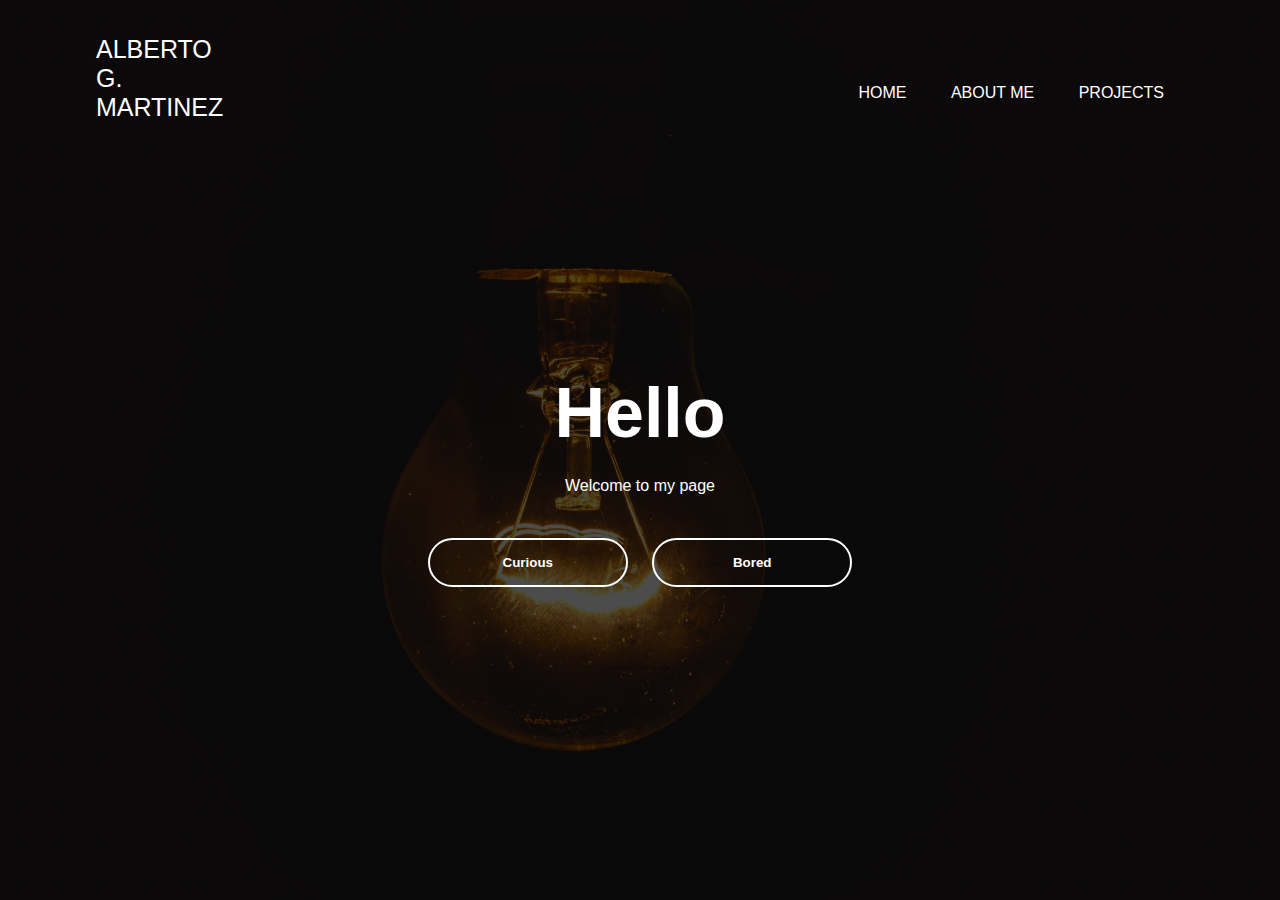
<file: index.html>
<!DOCTYPE html>
<html lang="en">
<head>
    <title>Alberto G Martinez</title>
    <link rel = "stylesheet" href="style.css">
    <meta charset="UTF-8">
    <meta http-equiv="X-UA-Compatible" content="IE=edge">
    <meta name="viewport" content="width=device-width, initial-scale=1.0">
</head>
<body>
    <div class="banner">
        <!--this is for the navigation bar up top of the screen-->
        <div class="navbar">
            <!--going to have to add a logo or something here, dont have anything atm-->
            <div class="name">
                <pre>
ALBERTO
G.
MARTINEZ
                </pre>
            </div>
            <ul>
                <!--these are the references for the navigation bar-->
                <li><a href="index.html">Home</a></li>
                <li><a href="pages/aboutmepage.html">About Me</a></li>
                <li><a href="pages/projectspage.html">Projects</a></li>
            </ul>
        </div>
        <!--creating a new section on the page-->
        <div class="content">
            <h1>Hello</h1>
            <p>Welcome to my page</p>
            <!--adding some buttons-->
            <div>
                <button type="button"><span></span>Curious</button>
                <button type="button"><span></span>Bored</button>
            </div>
        </div>
    </div>
</body>
</html>
</file>
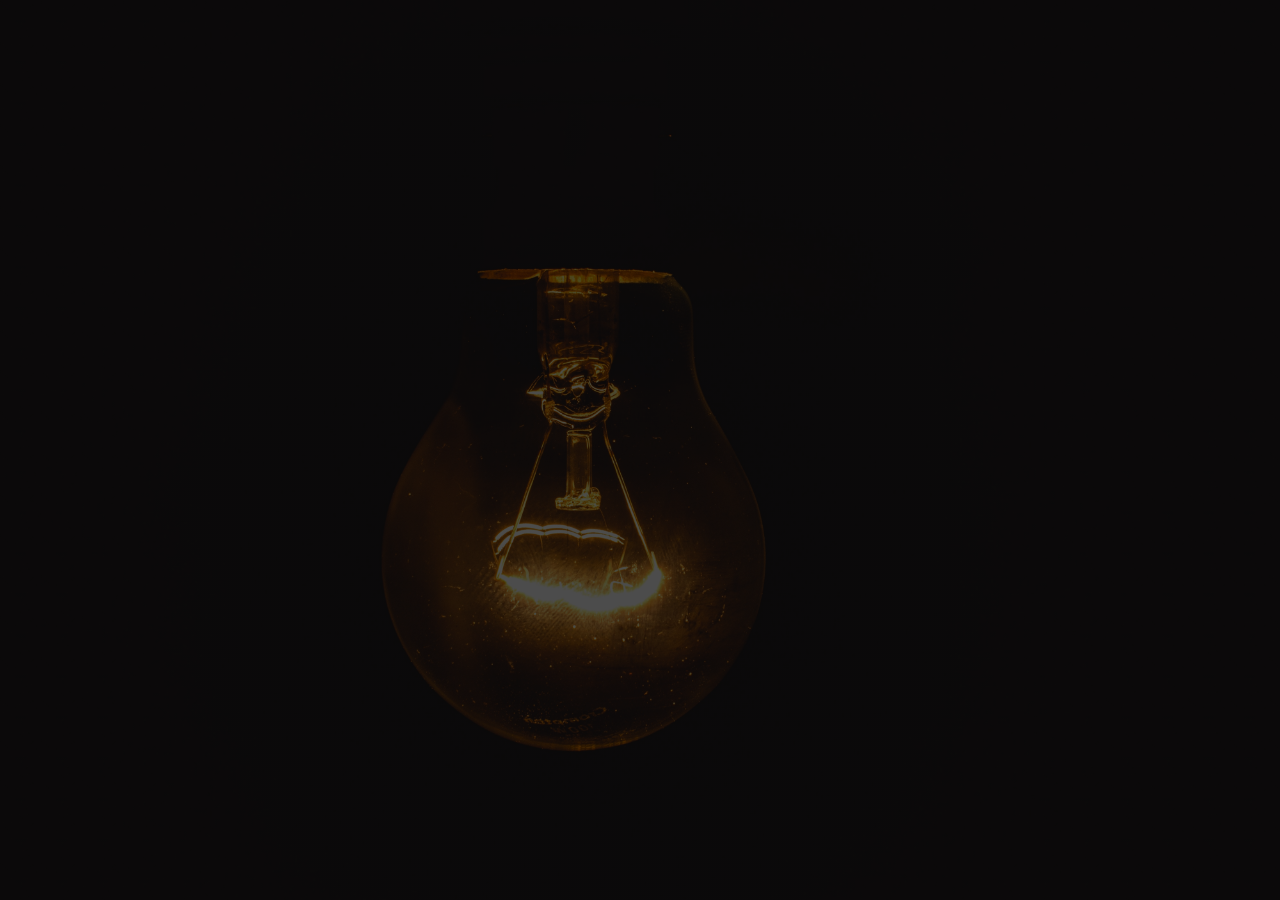
<file: pages/aboutmepage.html>
<!DOCTYPE html>
<html lang="en">
<head>
    <link rel = "stylesheet" href="/style.css">
    <meta charset="UTF-8">
    <meta name="viewport" content="width=device-width, initial-scale=1.0">
    <title>My Projects</title>
</head>
<body>
    <div class="banner">
        <div class="navbar">
            
        </div>
    </div>
    
</body>
</html>
</file>
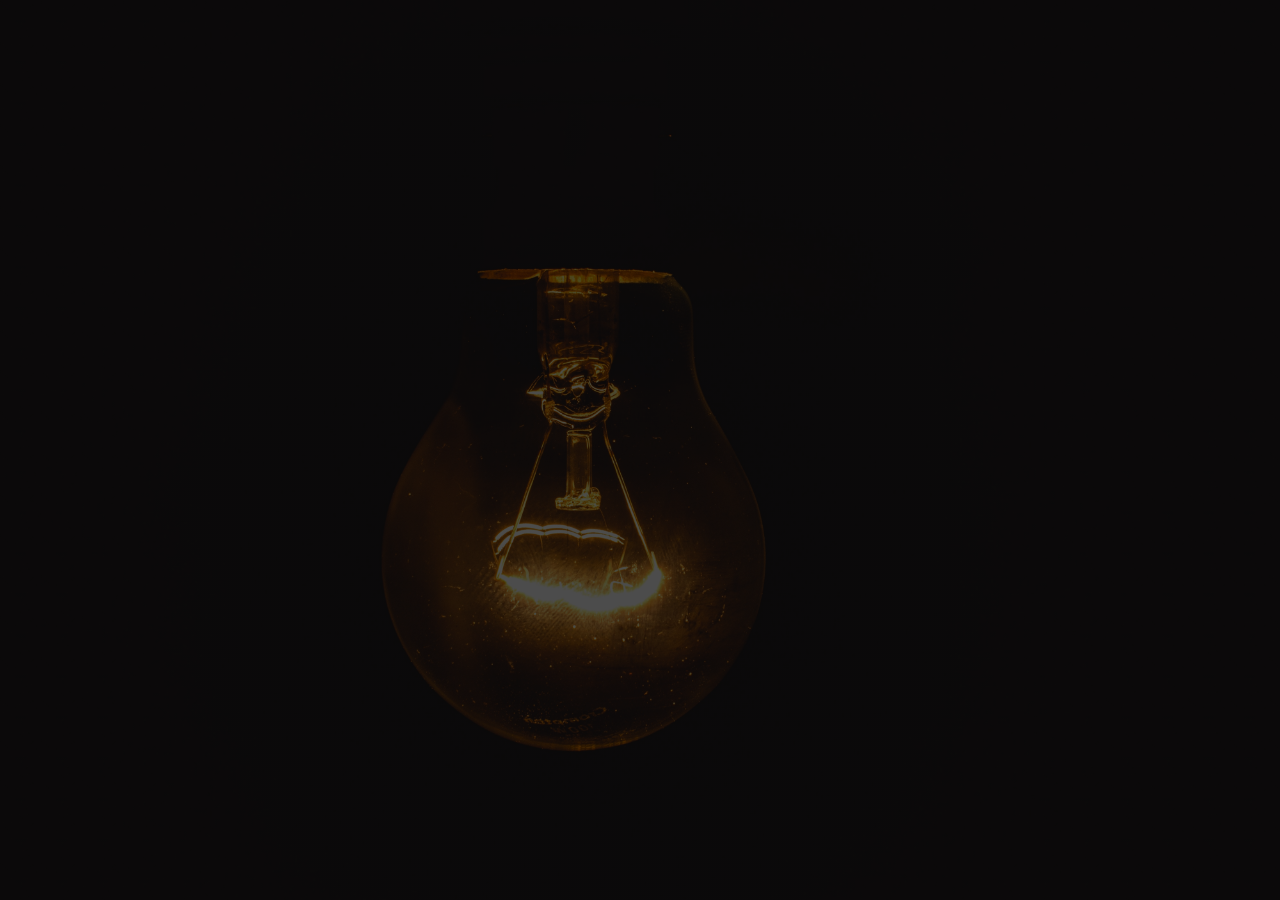
<file: pages/projectspage.html>
<!DOCTYPE html>
<html lang="en">
<head>
    <link rel="stylesheet" href="/style.css">
    <meta charset="UTF-8">
    <meta name="viewport" content="width=device-width, initial-scale=1.0">
    <title>Document</title>
    <!--page holding all projects
    also writing down the languages I learn here
    html, css, spline-->
</head>
<body>
    <div class="banner">
        
    </div>
    
</body>
</html>
</file>
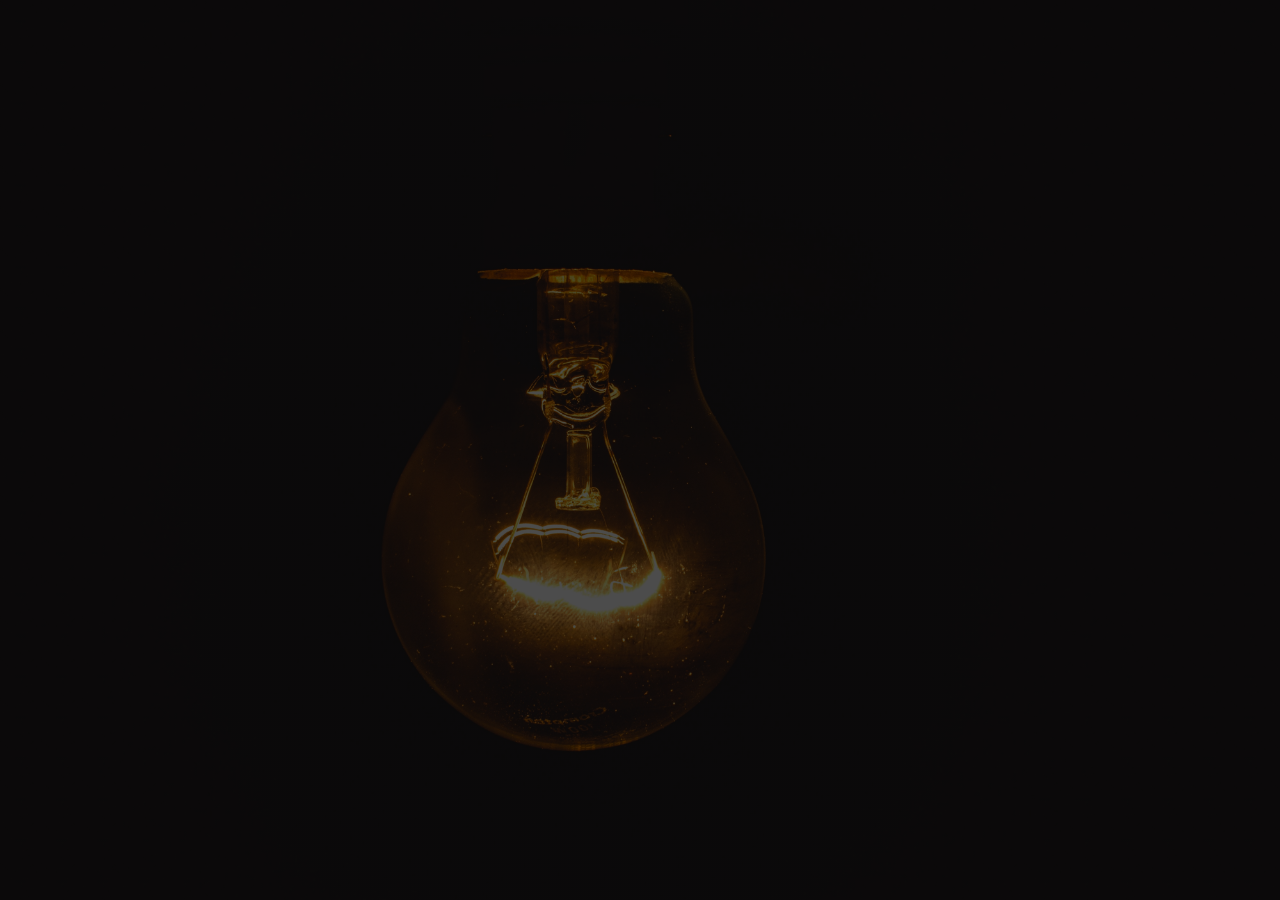
<file: pages/testfile.html>
<!DOCTYPE html>
<html lang="en">
<head>
    <link rel = "stylesheet" href="/style.css">
    <meta charset="UTF-8">
    <meta name="viewport" content="width=device-width, initial-scale=1.0">
    <title>Document</title>
</head>
<body>
    <div class="banner">

        <div class="content">
        </div>
</body>
</html>
</file>
<file: style.css>
*{
    margin:0;
    padding: 0;
    font-family: sans-serif;
}
.banner{
    width: 100%;
    height: 100vh;
    background-image: linear-gradient(rgba(0, 0, 0, 0.70), rgba(0,0,0,0.70)), url(pictures/background.jpg);
    background-size: cover;
    background-position: center;
}
.navbar{
    width: 85%;
    margin: auto;
    padding: 35px 0;
    display: flex;
    align-items: center;
    justify-content: space-between;
}
.name{
    color: #fff;
    text-align: left;
}
.name pre{
    font-size: 25px;
    text-align: left;
}
.navbar ul li{
    list-style: none;
    display: inline-block;
    margin: 0 20px;
    position: relative;
    
}
.navbar ul li a{
    text-decoration: none;
    color: #fff;
    text-transform: uppercase;
}
.navbar ul li::after{
    content: '';
    height: 3px;
    width: 0;
    background: #ffffff;
    position: absolute;
    left: 0;
    bottom: -5px;
    transition: 0.25s;
}

.navbar ul li:hover::after{
    width: 100%;
}
.content{
    width: 100%;
    position: absolute;
    top: 50%;
    transform: translateY(-50%);
    text-align: center;
    color: #fff;
}
.content h1{
    font-size: 70px;
    margin-top: 80px;
}
.content p{
    margin: 20px auto;
    font-weight: 100;
    line-height: 25px;
}
button{
    width: 200px;
    padding: 15px 0;
    text-align: center;
    margin: 20px 10px;
    border-radius: 25px;
    font-weight: bold;
    border: 2px solid #fff;
    background: transparent;
    color: #fff;
    cursor: pointer;
    position: relative;
    overflow: hidden;
}
span{
    background-color: #53595e;
    height: 100%;
    width: 0%;
    border-radius: 25px;
    position: absolute;
    left: 0;
    bottom: 0;
    z-index: -1;
    transition: 0.5s;
}
button:hover span{
    width: 100%;
}
button:hover{
    border: none;
}
</file>
